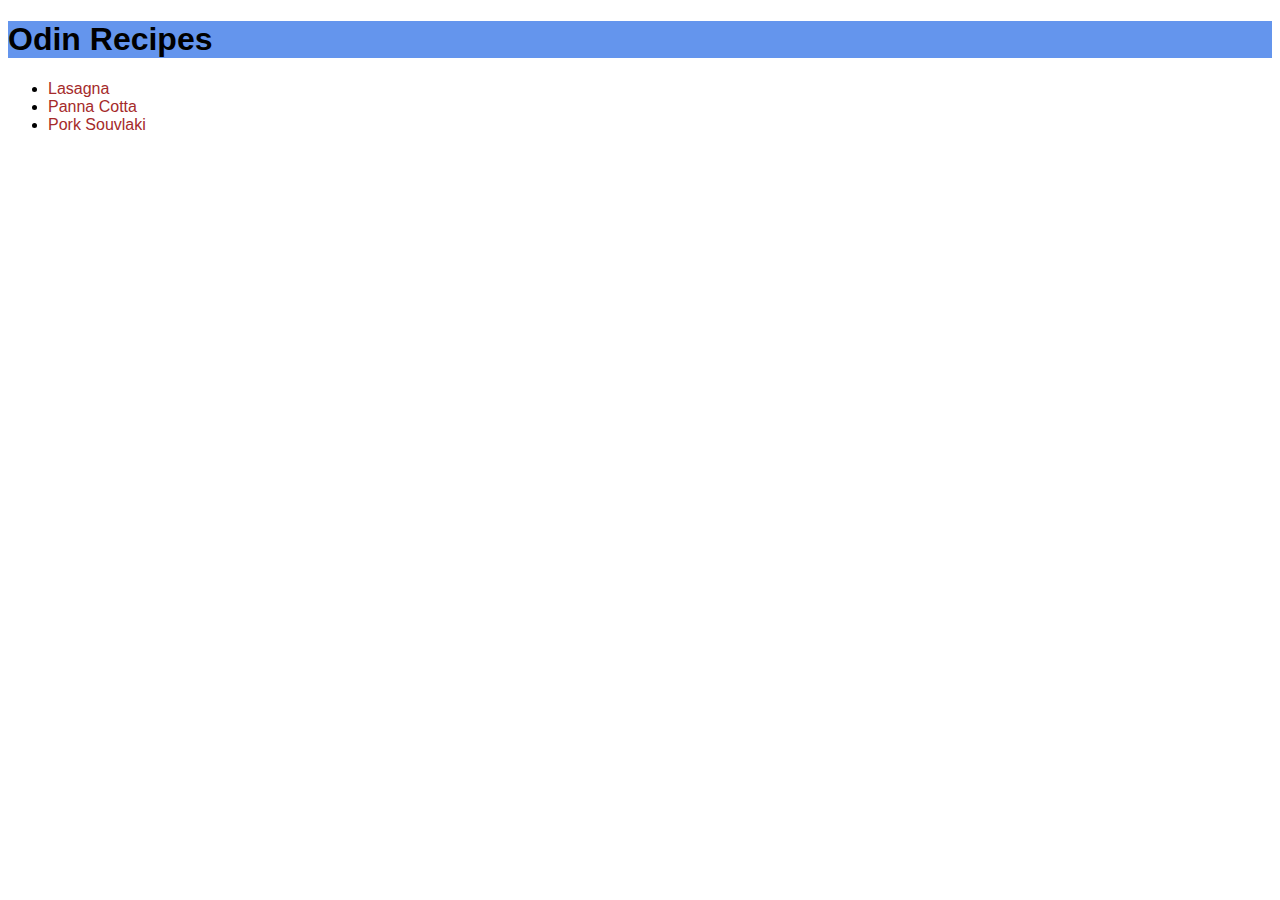
<file: index.html>
<!DOCTYPE html>
<html lang="en">
<head>
    <meta charset="UTF-8">
    <meta http-equiv="X-UA-Compatible" content="IE=edge">
    <meta name="viewport" content="width=device-width, initial-scale=1.0">
    <link rel="stylesheet" href="css/style.css">
    <title>Odin Recipes</title>
</head>
<body>
    <h1>Odin Recipes</h1>
    <ul>
        <li><a href="recipes/lasagna.html">Lasagna</a></li>
        <li><a href="recipes/panna-cotta.html">Panna Cotta</a></li>
        <li><a href="recipes/pork-souvlaki.html">Pork Souvlaki</a></li>
    </ul>
</body>
</html>
</file>
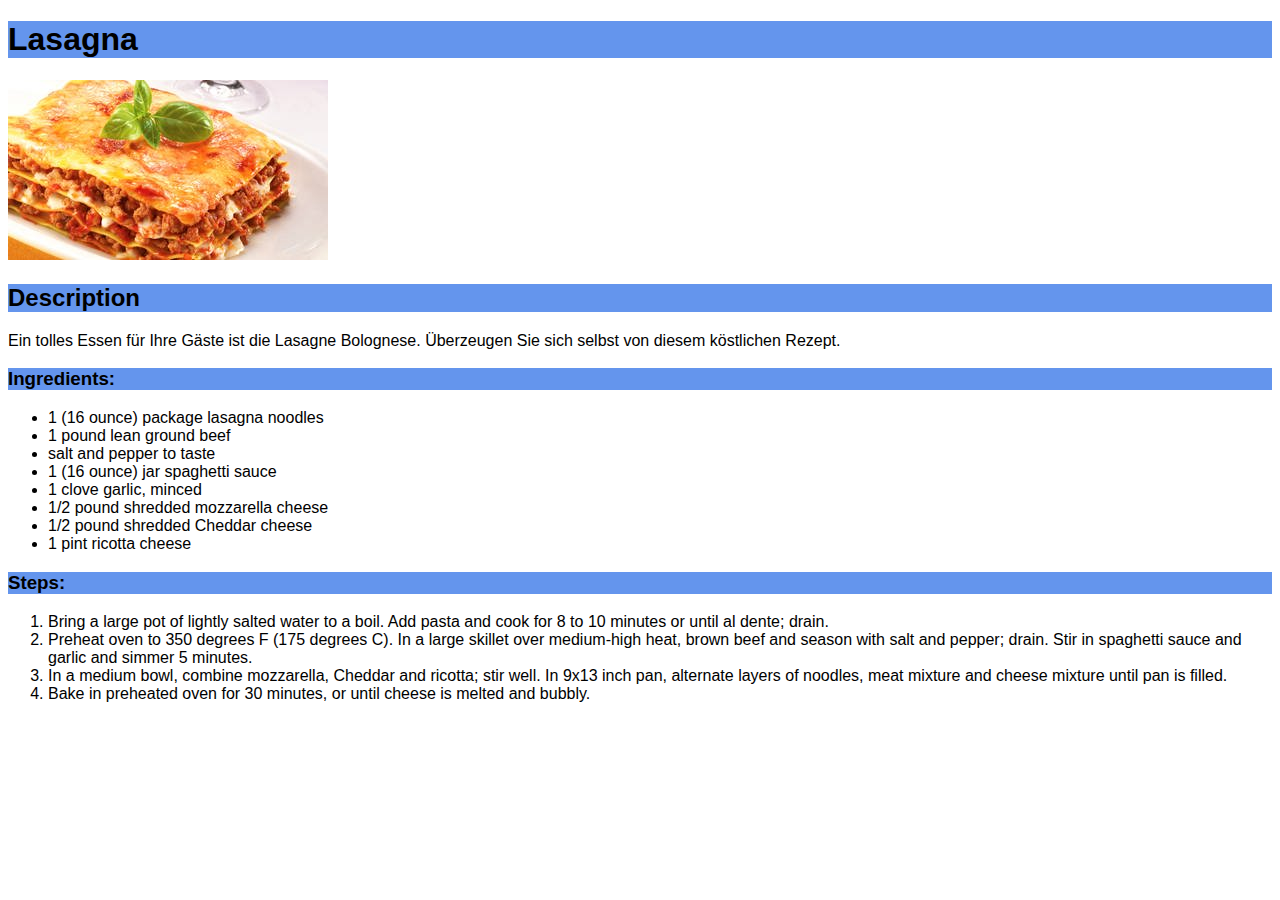
<file: recipes/lasagna.html>
<!DOCTYPE html>
<html lang="en">
<head>
    <meta charset="UTF-8">
    <meta http-equiv="X-UA-Compatible" content="IE=edge">
    <meta name="viewport" content="width=device-width, initial-scale=1.0">
    <link rel="stylesheet" href="../css/style.css">
    <title>Lasagna</title>
</head>
<body>
    <h1>Lasagna</h1>
    <img src="../img/lasagna.jpg" alt="a very tasty Lasagna">
    <h2>Description</h2>
    <p>Ein tolles Essen für Ihre Gäste ist die Lasagne Bolognese. 
        Überzeugen Sie sich selbst von diesem köstlichen Rezept.</p>
    <h3>Ingredients:</h3>
    <ul>
        <li>1 (16 ounce) package lasagna noodles</li>
        <li>1 pound lean ground beef</li>
        <li>salt and pepper to taste</li>
        <li>1 (16 ounce) jar spaghetti sauce</li>
        <li>1 clove garlic, minced</li>
        <li>1/2 pound shredded mozzarella cheese</li>
        <li>1/2 pound shredded Cheddar cheese</li>
        <li>1 pint ricotta cheese</li>
    </ul>
    <h3>Steps:</h3>
    <ol>
        <li>Bring a large pot of lightly salted water to a boil. Add pasta and cook for 8 to 10 minutes
            or until al dente; drain.
        </li>
        <li>Preheat oven to 350 degrees F (175 degrees C). In a large skillet over medium-high heat,
            brown beef and season with salt and pepper; drain. Stir in spaghetti sauce and garlic and simmer
            5 minutes.
        </li>
        <li>In a medium bowl, combine mozzarella, Cheddar and ricotta; stir well. In 9x13 inch pan, 
            alternate layers of noodles, meat mixture and cheese mixture until pan is filled.
        </li>
        <li>Bake in preheated oven for 30 minutes, or until cheese is melted and bubbly.</li>
    </ol>
</body>
</html>
</file>
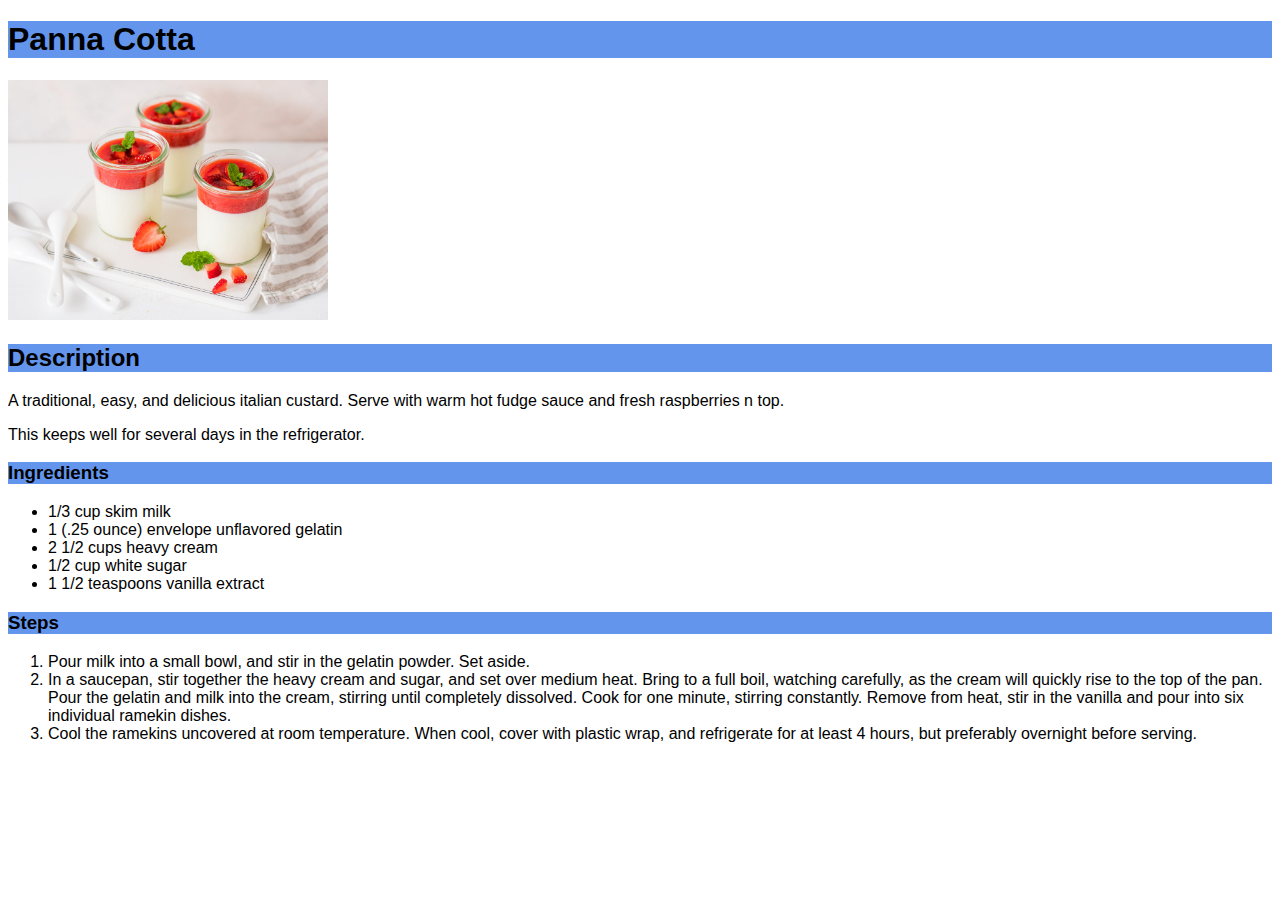
<file: recipes/panna-cotta.html>
<!DOCTYPE html>
<html lang="en">
<head>
    <meta charset="UTF-8">
    <meta http-equiv="X-UA-Compatible" content="IE=edge">
    <meta name="viewport" content="width=device-width, initial-scale=1.0">
    <link rel="stylesheet" href="../css/style.css">
    <title>Panna Cotta</title>
</head>
<body>
    <h1>Panna Cotta</h1>
    <img src="../img/panna_cotta.jpg">
    <h2>Description</h2>
    <p>A traditional, easy, and delicious italian custard. Serve with warm hot fudge sauce and fresh raspberries n top.</p>
    <p>This keeps well for several days in the refrigerator.</p>
    <h3>Ingredients</h3>
    <ul>
        <li>1/3 cup skim milk</li>
        <li>1 (.25 ounce) envelope unflavored gelatin</li>
        <li>2 1/2 cups heavy cream</li>
        <li>1/2 cup white sugar</li>
        <li>1 1/2 teaspoons vanilla extract</li>
    </ul>
    <h3>Steps</h3>
    <ol>
        <li>Pour milk into a small bowl, and stir in the gelatin powder. Set aside.</li>
        <li>In a saucepan, stir together the heavy cream and sugar, and set over medium heat.
            Bring to a full boil, watching carefully, as the cream will quickly rise to the top
            of the pan. Pour the gelatin and milk into the cream, stirring until completely dissolved.
            Cook for one minute, stirring constantly. Remove from heat, stir in the vanilla and
            pour into six individual ramekin dishes.
        </li>
        <li>Cool the ramekins uncovered at room temperature. When cool, cover with plastic wrap,
            and refrigerate for at least 4 hours, but preferably overnight before serving.
        </li>
    </ol>
</body>
</html>
</file>
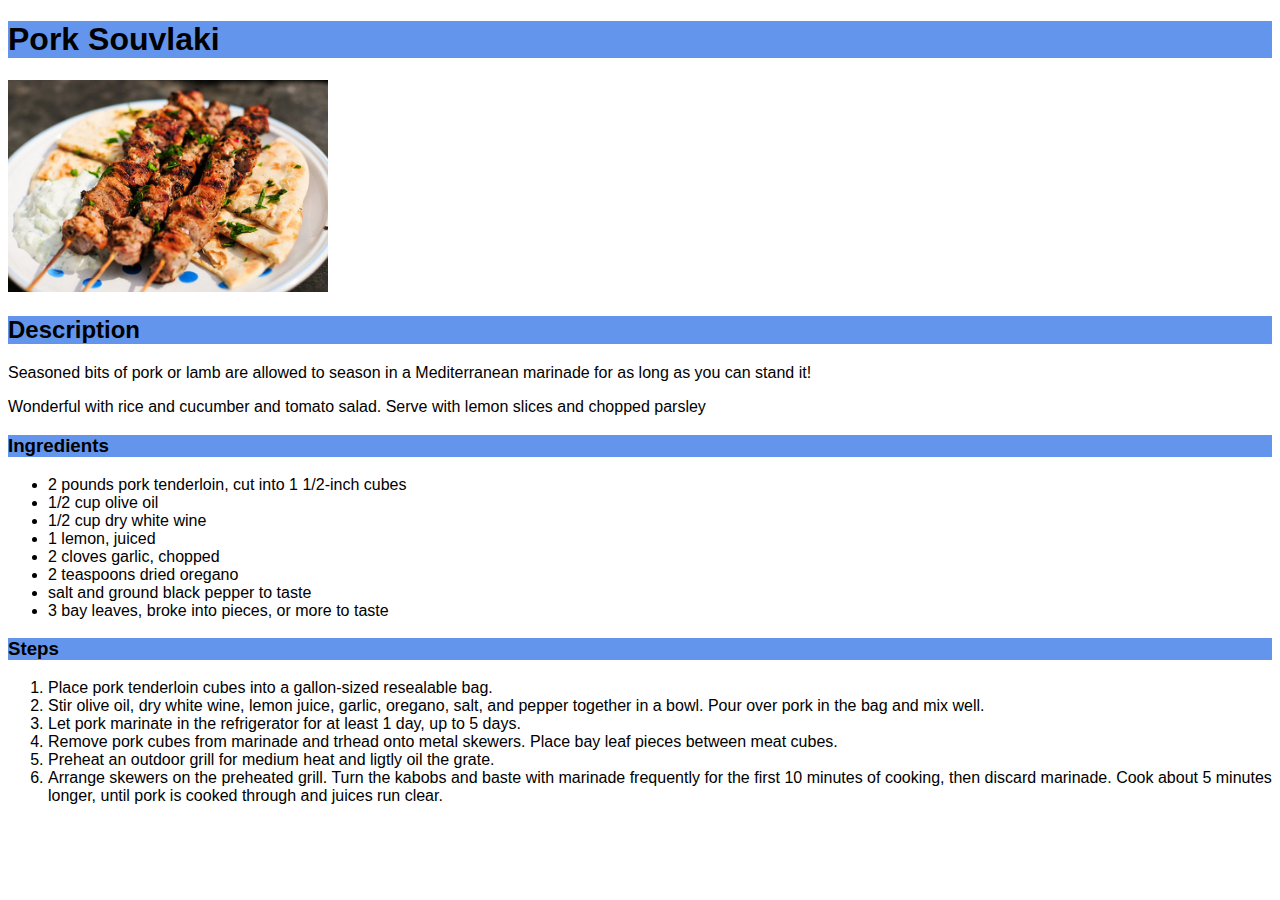
<file: recipes/pork-souvlaki.html>
<!DOCTYPE html>
<html lang="en">
<head>
    <meta charset="UTF-8">
    <meta http-equiv="X-UA-Compatible" content="IE=edge">
    <meta name="viewport" content="width=device-width, initial-scale=1.0">
    <link rel="stylesheet" href="../css/style.css">
    <title>Pork Souvlaki</title>
</head>
<body>
    <h1>Pork Souvlaki</h1>
    <img src="../img/pork-souvlaki.jpg">
    <h2>Description</h2>
    <p>Seasoned bits of pork or lamb are allowed to season in a Mediterranean marinade for as long as you can stand it!</p>
    <p>Wonderful with rice and cucumber and tomato salad. Serve with lemon slices and chopped parsley</p>
    <h3>Ingredients</h3>
    <ul>
        <li>2 pounds pork tenderloin, cut into 1 1/2-inch cubes</li>
        <li>1/2 cup olive oil</li>
        <li>1/2 cup dry white wine</li>
        <li>1 lemon, juiced</li>
        <li>2 cloves garlic, chopped</li>
        <li>2 teaspoons dried oregano</li>
        <li>salt and ground black pepper to taste</li>
        <li>3 bay leaves, broke into pieces, or more to taste</li>
    </ul>
    <h3>Steps</h3>
    <ol>
        <li>Place pork tenderloin cubes into a gallon-sized resealable bag.</li>
        <li>Stir olive oil, dry white wine, lemon juice, garlic, oregano, salt, and pepper together in
            a bowl. Pour over pork in the bag and mix well.
        </li>
        <li>Let pork marinate in the refrigerator for at least 1 day, up to 5 days.</li>
        <li>Remove pork cubes from marinade and trhead onto metal skewers. Place bay leaf pieces 
            between meat cubes.</li>
        <li>Preheat an outdoor grill for medium heat and ligtly oil the grate.</li>
        <li>Arrange skewers on the preheated grill. Turn the kabobs and baste with marinade 
            frequently for the first 10 minutes of cooking, then discard marinade. Cook about 5 
            minutes longer, until pork is cooked through and juices run clear.</li>
    </ol>
</body>
</html>
</file>
<file: css/style.css>
* {
    font-family: Verdana, Geneva, Tahoma, sans-serif;
}

a {
    color: brown;
    text-decoration: none;
}

img {
    width: 320px;
    height: auto;

}

h1, h2, h3 {
    background-color: cornflowerblue;
}
</file>
